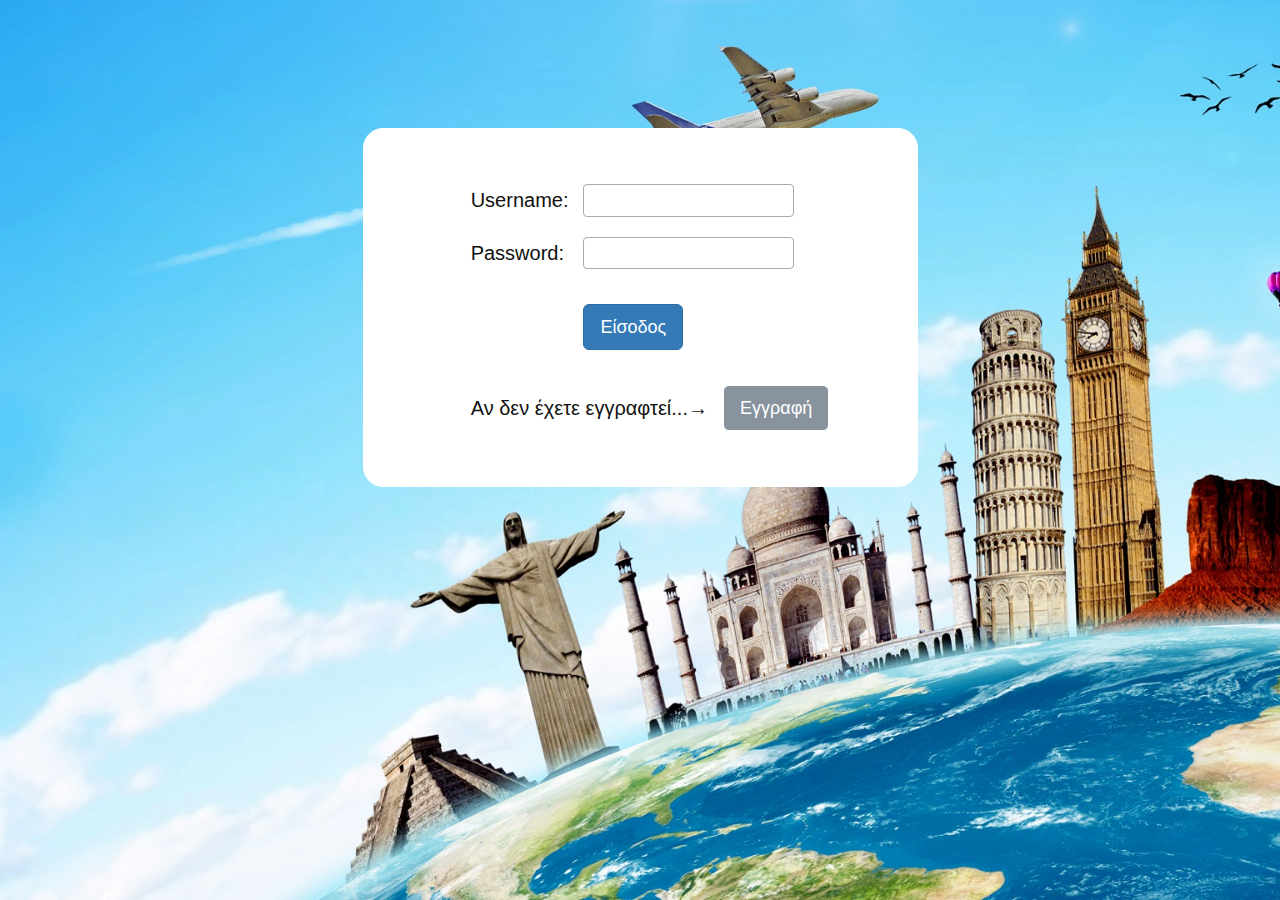
<file: Travel_Agency_Project/web/index.html>
<!DOCTYPE html>
<html>
    <head>
        <title>Login Page</title>
        <meta charset="UTF-8">
        <meta name="viewport" content="width=device-width, initial-scale=1.0">
        <link rel="stylesheet" href="bootstrap/css/bootstrap.min.css" type="text/css"/>
        <link rel="stylesheet" href="pop-up-box.css" type="text/css"/>
        <link rel="stylesheet" href="MyCSS.css" type="text/css"/>
        <script type="text/javascript">            
            function toggle_visibility(id) {
               var e = document.getElementById(id);
               if(e.style.display === 'block')
                  e.style.display = 'none';
               else
                  e.style.display = 'block';
            }
        </script>
    </head>
    <body class="my-Login-Body">
        <div id="popupBoxOnePosition">
            <div class="popupBoxWrapper">
                    <div class="popupBoxContent"> 
                        <p><a style="margin-left:92%;" href="javascript:void(0)" onclick="toggle_visibility('popupBoxOnePosition');"><span class="closeX glyphicon glyphicon-remove"></span></a></p>
                        <iframe style="border: 0px #fff solid; border-radius: 5%;" src="register.html" height="330" width="500" allowTransparency="true" scrolling="no" frameborder="0"></iframe>
                </div>
            </div>
        </div>
        
        <div class="container">
            <div class="row">
                <div class="col-lg-3 col-md-2 col-sm-2 col-xs-0"></div>
                <div class="col-lg-6 col-md-7 col-sm-8 col-xs-12">
                    <div class="box-login">
                        <div class="col-lg-2 col-md-1 col-sm-0 col-xs-0"></div>
                        <form name="login" method="post" action="main.jsp">
                            <table>
                                <tr>
                                    <td>  
                                        Username: <p>
                                    </td>
                                    <td>  
                                        <input class="box-input" type="text" name="user" size="15" maxlength="20" required/><p>                        
                                    </td> 
                                </tr>
                                <tr>
                                    <td>
                                        Password:<p>
                                    </td> 
                                    <td>
                                        <input class="box-input" type="password" name="pass" size="15" maxlength="20" required/><p>
                                    </td> 
                                </tr>                                
                                <tr>
                                    <td></td>
                                    <td style="padding-top:20px; padding-bottom:30px;">
                                        <input class="btn btn-primary btn-lg" type="submit" value="Είσοδος">
                                    </td>
                                </tr>
                            </table>
                        </form>
                        <div class="col-lg-2 col-md-1 col-sm-0 col-xs-0"></div>
                        <form name="register" method="post" action="javascript:void(0)">
                            <table>
                                <tr>
                                    <td>
                                        Αν δεν έχετε εγγραφτεί...→
                                    </td>
                                    <td>
                                        <input class="btn btn-register btn-lg" type="submit" value="Εγγραφή" onclick="toggle_visibility('popupBoxOnePosition');">
                                    </td>
                                </tr>
                            </table>                
                        </form>  
                    </div>
                </div>
            </div>
        </div>
    </body>
</html>
</file>
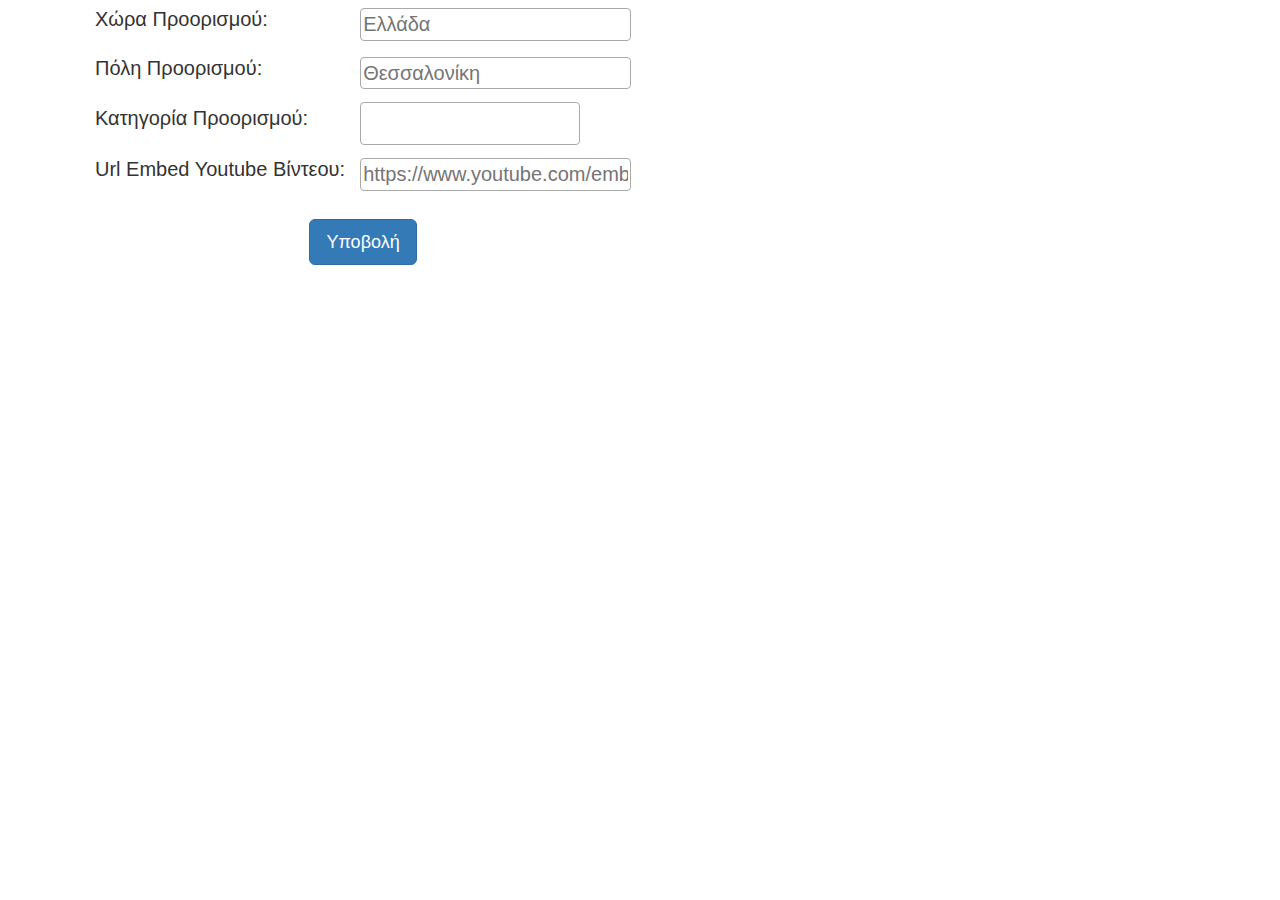
<file: Travel_Agency_Project/web/create_destination.html>
<!DOCTYPE html>
<html>
    <head>
        <title>Create Destination</title>
        <meta charset="UTF-8">
        <meta name="viewport" content="width=device-width, initial-scale=1.0">
        <link rel="stylesheet" href="bootstrap/css/bootstrap.min.css" type="text/css"/>
        <link rel="stylesheet" href="MyCSS.css" type="text/css"/>  
        <link href="select/select2.min.css" rel="stylesheet" type="text/css"/>
        <script type="text/javascript" src="Javascript/jquery.min.js"></script>       
        <script src="select/select2.min.js" type="text/javascript"></script> 
        <script>
            var query = window.location.search.substring(1);
            var pair = query.split("=");   
            function addInput() {
                var input = document.createElement('input');
                input.setAttribute('type', 'hidden');
                input.setAttribute('name', 'user');
                input.setAttribute('value', pair[1]);
                document.getElementById("create").appendChild(input);
            }            
        </script>
    </head>
    <body class="my-Register-Body" onload="addInput()">        
        <div class="container-fluid">
            <div class="row">                
                <div class="col-lg-12 col-md-12 col-sm-12 col-xs-12">                      
                    <form name="create" method="post" action="create_destination.jsp"> 
                        <table>
                            <div id="create"></div>
                            <tr>
                                <td>                            
                                    Χώρα Προορισμού:<p>
                                </td>
                                <td>
                                    <input class="box-input" type="text" placeholder="Ελλάδα" name="country" maxlength="20" required/>
                                </td>
                            </tr>
                            <tr>
                                <td>
                                    Πόλη Προορισμού:<p>
                                </td>
                                <td>
                                    <input class="box-input" type="text" placeholder="Θεσσαλονίκη" name="town" maxlength="20" required/>
                                </td>
                            </tr>
                            <tr>
                                <td>
                                    Κατηγορία Προορισμού:<p>
                                </td>
                                <td>                                    
                                    <select name="category" class="sin select2-container" multiple="" style="width:220px;" required>
                                        <option value="100">Χειμερινοί</option>
                                        <option value="101">Χριστουγεννιάτικοι</option>
                                        <option value="102">Καλοκαιρινοί</option>
                                    </select>
                                </td>
                            </tr>
                            <tr>
                                <td>
                                    Url Embed Youtube Βίντεου:<p>
                                </td>
                                <td>
                                    <input class="box-input" type="url" placeholder="https://www.youtube.com/embed/something" name="url" maxlength="50">
                                </td>
                            </tr>
                            <tr><td colspan="2" style="padding-top:20px; text-align: center; width: 100%;"><input class="btn btn-primary btn-lg" type="submit" value="Υποβολή"></td></tr>
                        </table>    
                    </form>                        
                </div>
            </div>
        </div>
        <script type="text/javascript">
            $(".sin").select2();
        </script>
    </body>
</html>
</file>
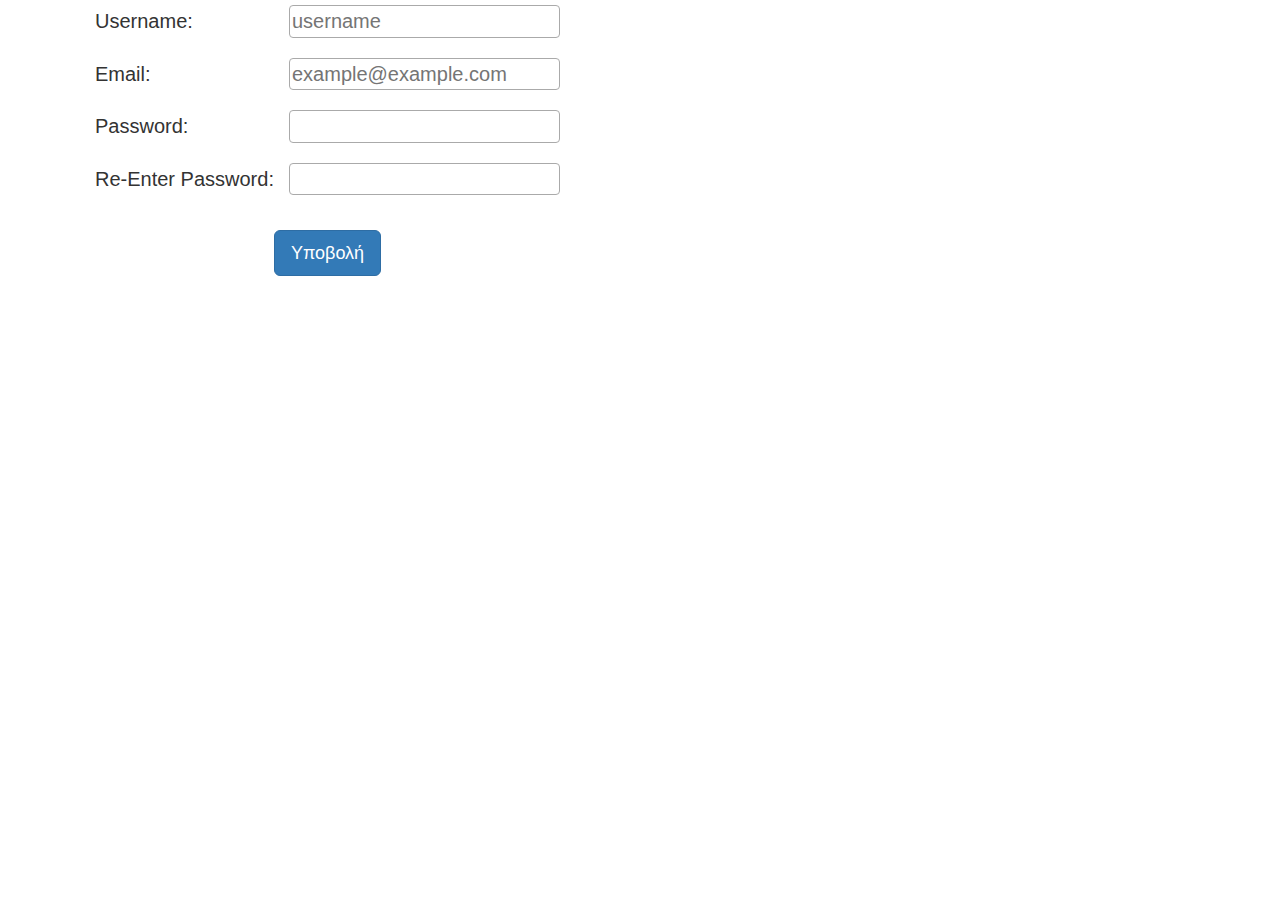
<file: Travel_Agency_Project/web/register.html>
<!DOCTYPE html>
<html>
    <head>
        <title>Register</title>
        <meta charset="UTF-8">
        <meta name="viewport" content="width=device-width, initial-scale=1.0">
        <link rel="stylesheet" href="bootstrap/css/bootstrap.min.css" type="text/css"/>
        <link rel="stylesheet" href="MyCSS.css" type="text/css"/>      
    </head>
    <body class="my-Register-Body">
        <div class="container-fluid">
            <div class="row">                
                <div class="col-lg-12 col-md-12 col-sm-12 col-xs-12">                      
                    <form name="login" method="post" action="register.jsp">
                        <table>
                            <tr>
                                <td>                            
                                    Username:<p>
                                </td>
                                <td>
                                    <input class="box-input" type="text" placeholder="username" name="user" maxlength="20" required/><p>
                                </td>
                            </tr>
                            <tr>
                                <td>
                                    Email:<p>
                                </td>
                                <td>
                                    <input class="box-input" type="email" placeholder="example@example.com" name="email" maxlength="30" required/><p>
                                </td>
                            </tr>
                            <tr>
                                <td>
                                    Password:<p>
                                </td>
                                <td>
                                    <input class="box-input" type="password" name="pass" maxlength="20" required/><p>
                                </td>
                            </tr>
                            <tr>
                                <td>
                                    Re-Enter Password:<p>
                                </td>
                                <td>
                                    <input class="box-input" type="password" name="rePass" maxlength="20" required/><p>
                                </td>
                            </tr>
                            <tr><td colspan="2" style="padding-top:20px; text-align: center; width: 100%;"><input class="btn btn-primary btn-lg" type="submit" value="Υποβολή"></td></tr>
                        </table>    
                    </form>                        
                </div>
            </div>
        </div>
    </body>
</html>
</file>
<file: Travel_Agency_Project/web/pop-up-box.css>
#popupBoxOnePosition{
            top: 0; left: 0;
            position: fixed;
            z-index: 999;
            width: 100%;
            height: 120%;
            background-color: rgba(0,0,0,0.7);
            display: none;
    }
    .popupBoxWrapper{            
            width: 550px;            
            margin: 10% auto;
    }
    .popupBoxContent{
            margin: 50px auto;            
            background-color: #fff;    
            border: 0px #fff solid;
            border-radius: 20px;
    }
</file>
<file: Travel_Agency_Project/web/MyCSS.css>
.my-Register-Body{
    font-size: 20px;
    background-color: #fff;
    margin: 0px 0px 0px 80px;
}

.my-Login-Body{
    font-size: 25px;
    color: #111;
    margin: 10% 0px 0px 0px;
    padding: 0;
    background-image: url("Images/bg_main.jpg");
	background-attachment:fixed;
	background-size:cover;
}

.my-Main-Body{
    font-size: 25px;
    color: #111;
    margin: 10% 0px 0px 0px;
    padding: 0;
    background-image: url("Images/bg_main.jpg");
	background-attachment:fixed;
	background-size:cover;
}

.box-login{
    font-size: 20px;
    background-color: #fff;
    padding: 50px 10px 50px 20px;
    border: 1px #fff solid;
    border-radius: 20px;
    position: relative;
    z-index: 1;
}

.box-main{
    margin-left:0px;
    font-size: 20px;
    background-color: #fff;
    padding: 20px;
    border: 1px #fff solid;
    border-radius: 20px;
    position: relative;
    z-index: 1;
}

.box-input{
    border: 1px #aaa solid;
    border-radius: 4px;
}

td{
    padding: 5px 15px 5px 0px;
    margin: 0;
}

.my-button-register{
    padding: 50px 0px 30px 0px;
}

.btn-register {
  color: #fff;
  background-color: #88939E;
  border-color: #fff;
}

.btn-register:hover,
.btn-register:focus,
.btn-register:active,
.btn-register.active {
  color: #fff;
  background-color: #586A7D;
  border-color: #88939E;
}

span.closeX{
    color: #d9534f !important;
}

span.closeX:hover,
span.closeX:focus,
span.closeX:active,
span.closeX:active{
  color: #c12e2a !important;
}
</file>
